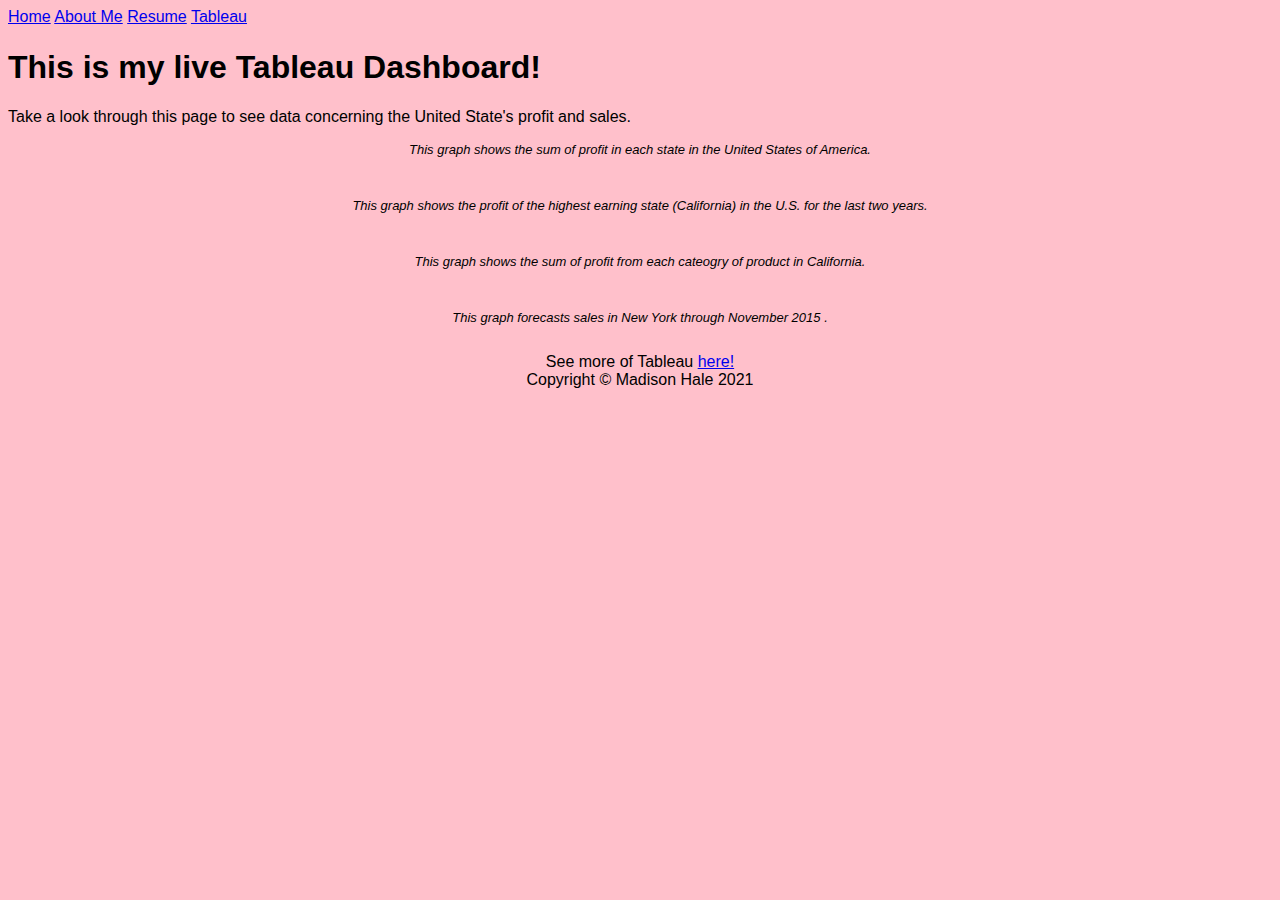
<file: html/tableau.html>
<!--Madison Hale; Last edited: 12/17/2021-->
<!DOCTYPE html>
<html lang="en">
    <head>
        <title>Madi Hale - Tableau Dashboard</title>
        <meta charset="utf-8"/>
        <link href="../styles/bootstyles.css" title="bootstyles.css" rel="stylesheet"/>
    </head>
    <body style="background-color: pink">
        <!--Navigation Bar-->
        <div class="navigationbar">
                <a href="../index.html">Home</a>
                <a href="aboutme.html">About Me</a>
                <a href="resume.html">Resume</a>
                <a href="tableau.html">Tableau</a>
        </div>
        
        <!--Main Body-->
        <div class="mainbody">
            <h1>This is my live Tableau Dashboard!</h1>
            <p>Take a look through this page to see data concerning the United State's profit and sales.</p>
                <div class="caption">
                    <div class='tableauPlaceholder' id='viz1639722445668' style='position: relative'><noscript><a href='#'><img alt='Sum Profit in The United States by State ' src='SG&#47;SGD36PT8C&#47;1_rss.png' style='border: none' /></a></noscript><object class='tableauViz'  style='display:none;'><param name='host_url' value='https%3A%2F%2Fpublic.tableau.com%2F' /> <param name='embed_code_version' value='3' /> <param name='path' value='shared&#47;SGD36PT8C' /> <param name='toolbar' value='yes' /><param name='static_image' value='SG&#47;SGD36PT8C&#47;1.png' /> <param name='animate_transition' value='yes' /><param name='display_static_image' value='yes' /><param name='display_spinner' value='yes' /><param name='display_overlay' value='yes' /><param name='display_count' value='yes' /><param name='language' value='en-US' /><param name='filter' value='publish=yes' /></object></div> <script type='text/javascript'> var divElement = document.getElementById('viz1639722445668'); var vizElement = divElement.getElementsByTagName('object')[0];                    vizElement.style.width='100%';vizElement.style.height=(divElement.offsetWidth*0.75)+'px';                    var scriptElement = document.createElement('script'); scriptElement.src = 'https://public.tableau.com/javascripts/api/viz_v1.js';                    vizElement.parentNode.insertBefore(scriptElement, vizElement);                </script>
                    <p class=>This graph shows the sum of profit in each state in the United States of America.</p><br>
                    <div class='tableauPlaceholder' id='viz1639723185739' style='position: relative'><object class='tableauViz'  style='display:none;'><param name='host_url' value='https%3A%2F%2Fpublic.tableau.com%2F' /> <param name='embed_code_version' value='3' /> <param name='site_root' value='' /><param name='name' value='USProfitinCaliforniaDashboard&#47;ProfitforTheLastTwoYearsbyMonthinCalifornia' /><param name='tabs' value='no' /><param name='toolbar' value='yes' /><param name='animate_transition' value='yes' /><param name='display_static_image' value='yes' /><param name='display_spinner' value='yes' /><param name='display_overlay' value='yes' /><param name='display_count' value='yes' /><param name='language' value='en-US' /><param name='filter' value='publish=yes' /></object></div>                <script type='text/javascript'>                    var divElement = document.getElementById('viz1639723185739');                    var vizElement = divElement.getElementsByTagName('object')[0];                    vizElement.style.width='100%';vizElement.style.height=(divElement.offsetWidth*0.75)+'px';                    var scriptElement = document.createElement('script');                    scriptElement.src = 'https://public.tableau.com/javascripts/api/viz_v1.js';                    vizElement.parentNode.insertBefore(scriptElement, vizElement);                </script>
                    <p>This graph shows the profit of the highest earning state (California) in the U.S. for the last two years.</p><br>
                    <div class='tableauPlaceholder' id='viz1639723243610' style='position: relative'><object class='tableauViz'  style='display:none;'><param name='host_url' value='https%3A%2F%2Fpublic.tableau.com%2F' /> <param name='embed_code_version' value='3' /> <param name='site_root' value='' /><param name='name' value='ProfitbyCategoryinCaliforniaDashboard&#47;ProfitbyCategoryinCalifornia' /><param name='tabs' value='no' /><param name='toolbar' value='yes' /><param name='animate_transition' value='yes' /><param name='display_static_image' value='yes' /><param name='display_spinner' value='yes' /><param name='display_overlay' value='yes' /><param name='display_count' value='yes' /><param name='language' value='en-US' /><param name='filter' value='publish=yes' /></object></div>                <script type='text/javascript'>                    var divElement = document.getElementById('viz1639723243610');                    var vizElement = divElement.getElementsByTagName('object')[0];                    vizElement.style.width='100%';vizElement.style.height=(divElement.offsetWidth*0.75)+'px';                    var scriptElement = document.createElement('script');                    scriptElement.src = 'https://public.tableau.com/javascripts/api/viz_v1.js';                    vizElement.parentNode.insertBefore(scriptElement, vizElement);                </script>
                    <p>This graph shows the sum of profit from each cateogry of product in California.</p><br>
                    <div class='tableauPlaceholder' id='viz1639723688724' style='position: relative'><object class='tableauViz'  style='display:none;'><param name='host_url' value='https%3A%2F%2Fpublic.tableau.com%2F' /> <param name='embed_code_version' value='3' /> <param name='site_root' value='' /><param name='name' value='ForecastedSalesinNewYorkThough2015&#47;ForecastedSalesinNewYorkThroughNovember2015' /><param name='tabs' value='no' /><param name='toolbar' value='yes' /><param name='animate_transition' value='yes' /><param name='display_static_image' value='yes' /><param name='display_spinner' value='yes' /><param name='display_overlay' value='yes' /><param name='display_count' value='yes' /><param name='language' value='en-US' /><param name='filter' value='publish=yes' /></object></div>                <script type='text/javascript'>                    var divElement = document.getElementById('viz1639723688724');                    var vizElement = divElement.getElementsByTagName('object')[0];                    vizElement.style.width='100%';vizElement.style.height=(divElement.offsetWidth*0.75)+'px';                    var scriptElement = document.createElement('script');                    scriptElement.src = 'https://public.tableau.com/javascripts/api/viz_v1.js';                    vizElement.parentNode.insertBefore(scriptElement, vizElement);                </script>
                    <p>This graph forecasts sales in New York through November 2015 .</p><br>
                </div>
        </div>

        <!--Footer-->
        <div class="footer center">
            See more of Tableau <a href="tableau.com" target="_blank" title="Link to Tableau online">here!</a><br>
            Copyright &copy; Madison Hale 2021
        </div>
    </body> 
</html>
</file>
<file: styles/bootstyles.css>
body {
    font-family:'Trebuchet MS', 'Lucida Sans Unicode', 'Lucida Grande', 'Lucida Sans', Arial, sans-serif;
}

.center {   
    text-align: center;
}

.navigationbar {
    top: 5px;
    left: 5px;
    right: 5px;
    height: 20px
}

.mainbody {
    top: 35px;
    left: 5px;
    right: 5px;
    bottom: 60px;
    height: 50%;
}

.footer {
    position: relative;
    height: 45px;
}

.caption {
    text-align: center;
    font-size: small;
    font-style: italic;
}
</file>
